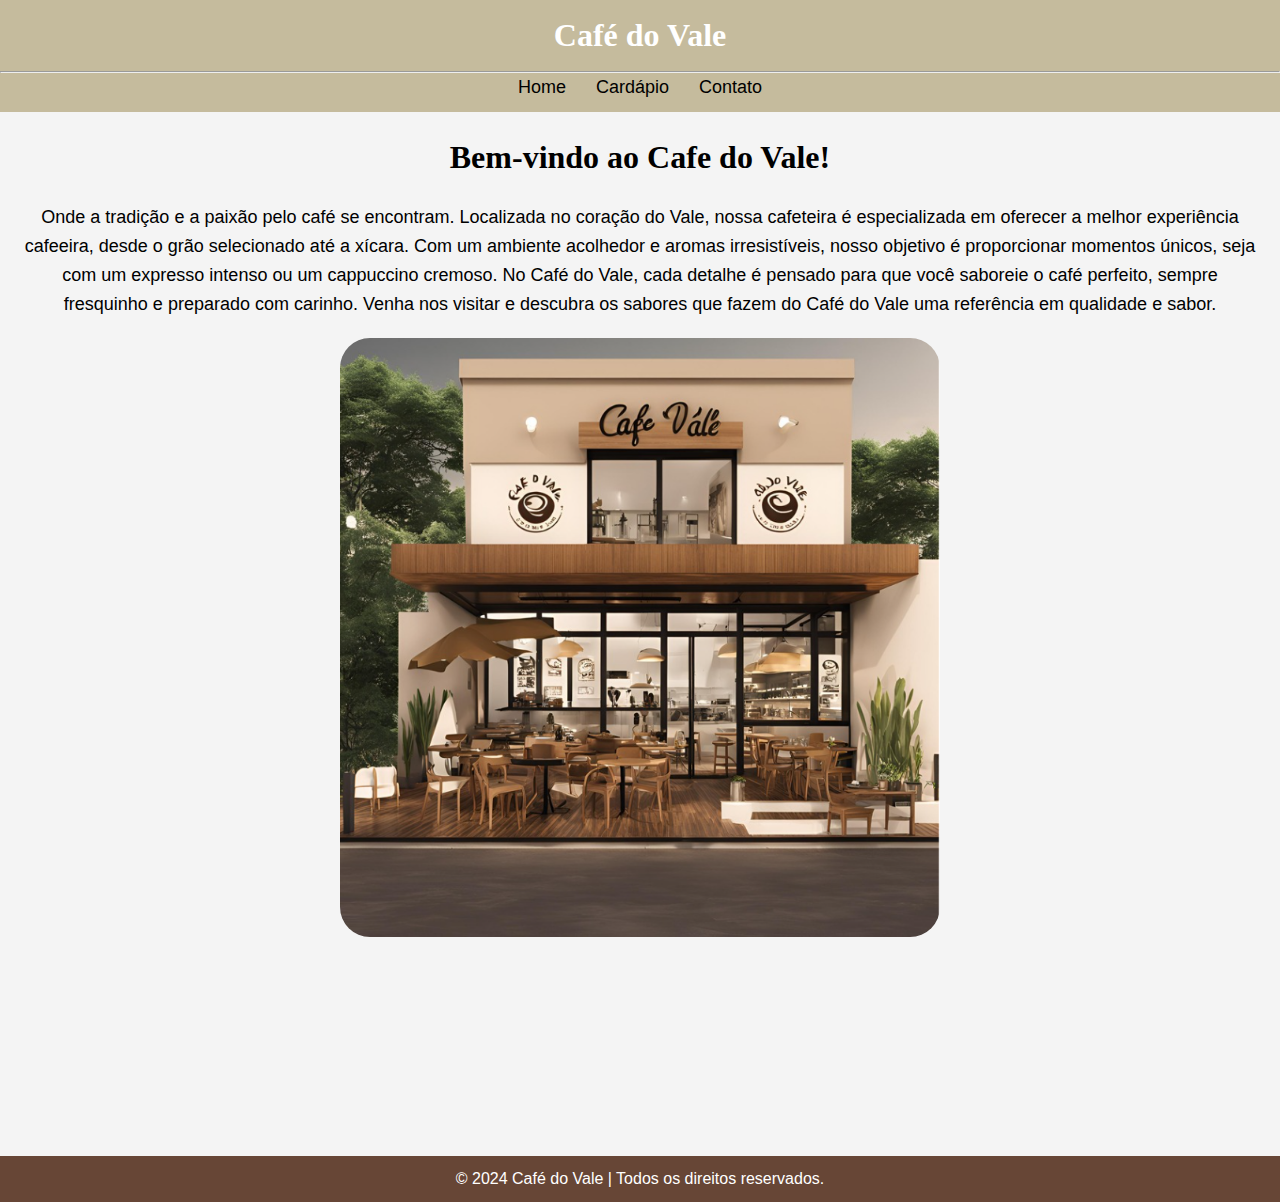
<file: index.html>
<!DOCTYPE html>
<html lang="pt-BR">
  <head>
    <meta charset="UTF-8" />
    <meta name="viewport" content="width=device-width, initial-scale=1.0" />
    <title>Café do Vale</title>
    <link rel="stylesheet" href="./style.css" />
  </head>
  <body>
    <header>
      <h1>Café do Vale</h1>
<hr>
      <nav>
        <ul>
          <li><a href="index.html">Home</a></li>
          <li><a href="/pages/cardapio.html">Cardápio</a></li>
          <li><a href="/pages/contato.html">Contato</a></li>
        </ul>
      </nav>
    </header>
    <main>
      <section class="welcome">
        <h2>Bem-vindo ao Cafe do Vale!</h2>
        <p>
           Onde a tradição e a paixão pelo café se encontram. Localizada no coração do Vale, nossa cafeteira é especializada em oferecer a melhor experiência cafeeira, desde o grão selecionado até a xícara. Com um ambiente acolhedor e aromas irresistíveis, nosso objetivo é proporcionar momentos únicos, seja com um expresso intenso ou um cappuccino cremoso. No Café do Vale, cada detalhe é pensado para que você saboreie o café perfeito, sempre fresquinho e preparado com carinho. Venha nos visitar e descubra os sabores que fazem do Café do Vale uma referência em qualidade e sabor.
        </p>
      </section>
      <section class="image-highlight">
        <img src="/img/image.png" alt="Imagem da Cafeteria" />
      </section>
    </main>

    <footer>
      <p>&copy; 2024 Café do Vale | Todos os direitos reservados.</p>
    </footer>
  </body>
</html>
</file>
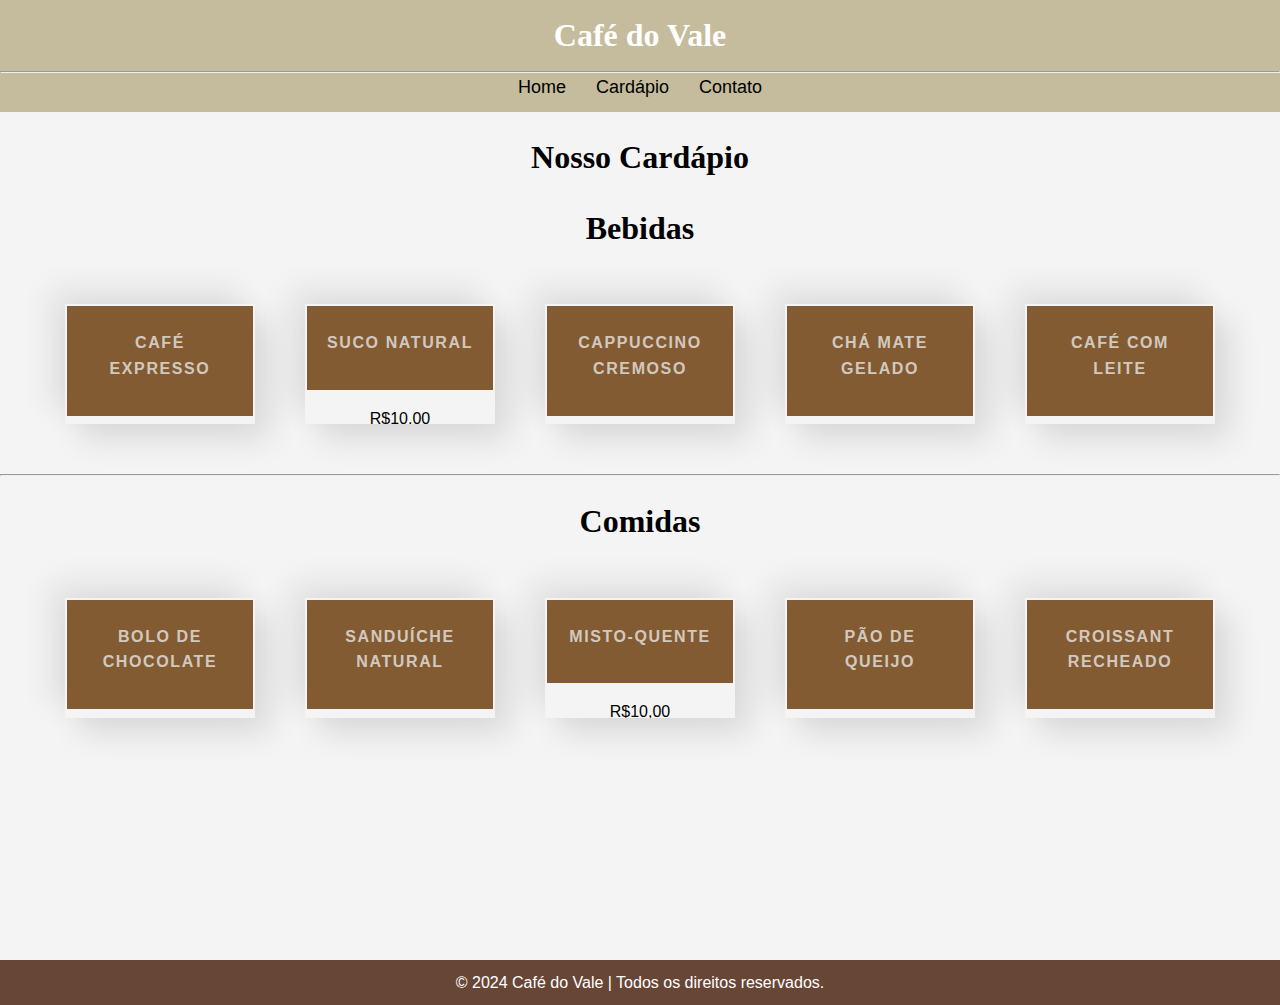
<file: pages/cardapio.html>
<!DOCTYPE html>
<html lang="pt-BR">
<head>
    <meta charset="UTF-8">
    <meta name="viewport" content="width=device-width, initial-scale=1.0">
    <title>Cardápio-Café do Vale</title>
    <link rel="stylesheet" href="/style.css">
</head>
<body>
    <header>
        <h1>Café do Vale</h1>
<hr>
        <nav>
            <ul>
                <li><a href="/index.html">Home</a></li>
                <li><a href="/pages/cardapio.html">Cardápio</a></li>
                <li class="contato"><a href="contato.html">Contato</a></li>
            </ul>
        </nav>
    </header>




    <main>
        <h2>Nosso Cardápio</h2>
       <h3>Bebidas</h3>
    <div class="cards-container">
        <div class="card">
            <div class="header">
                <span class="title">Café Expresso</span>
            </div>
            <p>R$8,50</p>
            <p>Tradicional café expresso, forte e encorpado.</p>
        </div>

        <div class="card">
            <div class="header">
                <span class="title">Suco Natural</span>
            </div>
            <p>R$10,00</p>
            <p>Suco de frutas frescas, natural e refrescante.</p>
        </div>

        <div class="card">
            <div class="header">
                <span class="title">Cappuccino Cremoso</span>
            </div>
            <p>R$8,50</p>
            <p>Bebida de café suave com leite vaporizado e espuma cremosa.</p>
        </div>

        <div class="card">
            <div class="header">
                <span class="title">Chá Mate Gelado</span>
            </div>
            <p>R$7,00</p>
            <p>Chá mate servido gelado, perfeito para dias quentes.</p>
        </div>

        <div class="card">
            <div class="header">
                <span class="title">Café com Leite</span>
            </div>
            <p>R$7,00</p>
            <p>Combinação clássica de café e leite vaporizado.</p>
        </div>
    </div>

    </main>



<hr>


          <main>
            <h3>Comidas</h3>
            <div class="cards-container">
                <div class="card">
                    <div class="header">
                        <span class="title">Bolo de Chocolate</span>
                    </div>
                    <p>R$8,00</p>
                    <p>Fatia de bolo macio com sabor intenso de chocolate.</p>
                </div>
    
                <div class="card">
                    <div class="header">
                        <span class="title">Sanduíche Natural</span>
                    </div>
                    <p>R$15,00</p>
                    <p>Sanduíche leve e saudável, recheado com ingredientes frescos.</p>
                </div>
    
                <div class="card">
                    <div class="header">
                        <span class="title">Misto-quente</span>
                    </div>
                    <p>R$10,00</p>
                    <p>Sanduíche tostado com queijo e presunto, uma opção clássica.</p>
                </div>
    
                <div class="card">
                    <div class="header">
                        <span class="title">Pão de Queijo</span>
                    </div>
                    <p>R$6,00</p>
                    <p>Tradicional pão de queijo brasileiro, crocante por fora e macio por dentro.</p>
                </div>

                <div class="card">
                  <div class="header">
                      <span class="title">Croissant recheado</span>
                  </div>
                  <p>R$6,00</p>
                  <p>Tradicional Croissant Francês, com deliciosos recheios doces e salgados.</p>
              </div>

            </div>
        </main>
   
           
            <footer class="cardapio-footer">
                <p>&copy; 2024 Café do Vale | Todos os direitos reservados.</p>
              </footer>

  
</body>

</html>
</file>
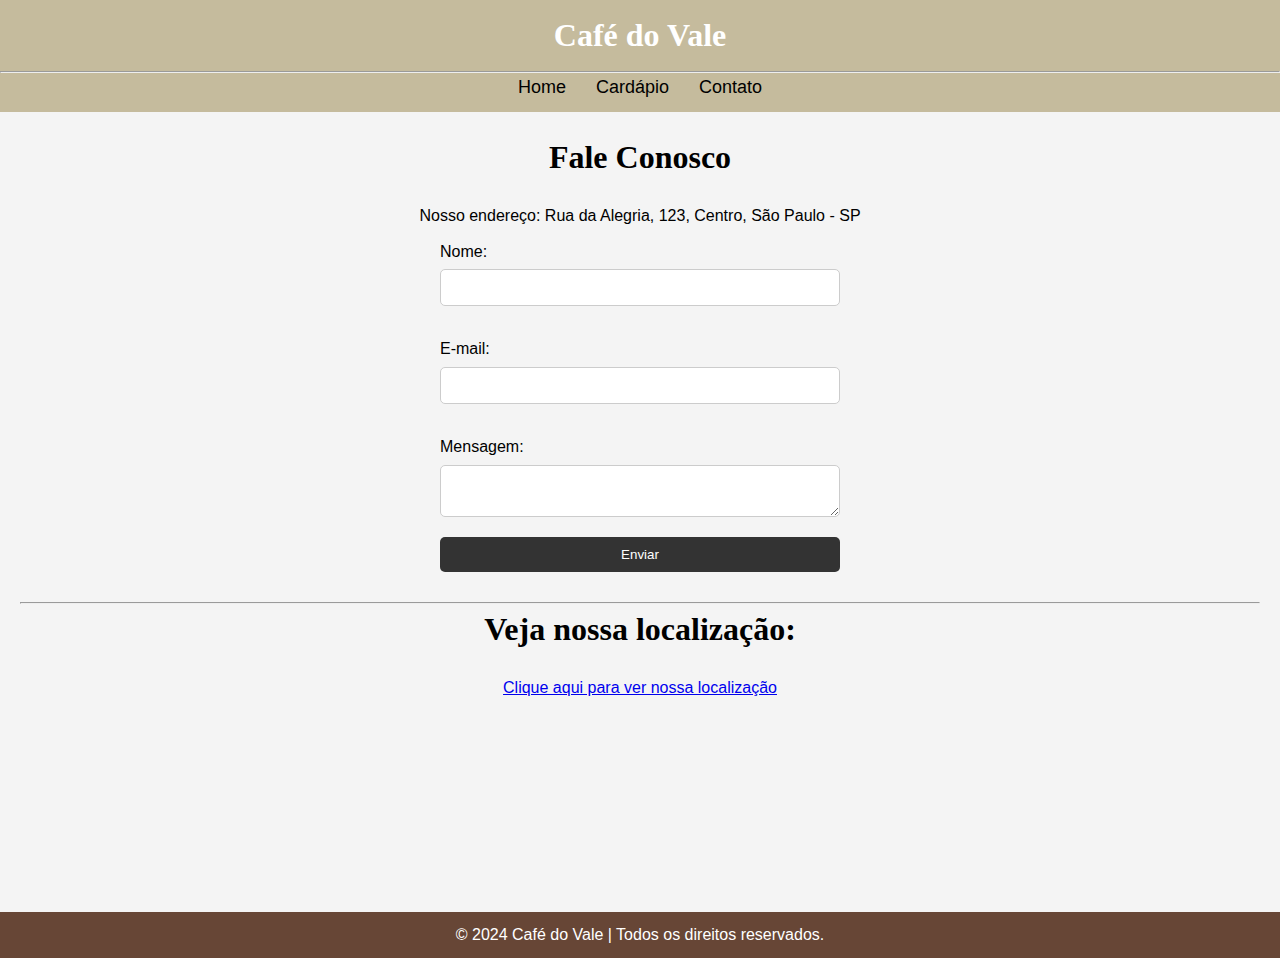
<file: pages/contato.html>
<!DOCTYPE html>
<html lang="pt-BR">
  <head>
    <meta charset="UTF-8" />
    <meta name="viewport" content="width=device-width, initial-scale=1.0" />
    <title>Contato - Café do Vale</title>
    <link rel="stylesheet" href="/style.css" />
  </head>
  <body>
    <header>
      <h1>Café do Vale</h1>
<hr>
      <nav>
        <ul>
          <li><a href="/index.html">Home</a></li>
          <li><a href="/pages/cardapio.html">Cardápio</a></li>
          <li><a href="/pages/contato.html">Contato</a></li>
        </ul>
      </nav>
    </header>

    <main>
      <h2>Fale Conosco</h2>
      <p>Nosso endereço: Rua da Alegria, 123, Centro, São Paulo - SP</p>

      <form action="#" method="POST">
        <label for="name">Nome:</label>
        <input type="text" id="name" name="name" required />

        <label for="email">E-mail:</label>
        <input type="email" id="email" name="email" required />

        <label for="message">Mensagem:</label>
        <textarea id="message" name="message" required></textarea>

        <button type="submit">Enviar</button>
      </form>
<hr>
      <section class="map">
        <h3>Veja nossa localização:</h3>
        <a
          href="https://www.google.com.br/maps/@-37.281147,-12.6954193,12.25z?entry=ttu&g_ep=EgoyMDI0MDkxMS4wIKXMDSoASAFQAw%3D%3D"
          target="_blank"
          >Clique aqui para ver nossa localização</a
        >
      </section>
    </main>
    <footer>
      <p>&copy; 2024 Café do Vale | Todos os direitos reservados.</p>
    </footer>
  
  </body>
  
</html>
</file>
<file: style.css>
:root {
  /* Variáveis de cores */
  --background-color: #f4f4f4;
  --header-bg-color: #c5bb9d;
  --nav-text-color: #000000;
  --nav-hover-bg-color: #674636;
  --nav-hover-text-color: #ffffff;
  --footer-bg-color: #674636;
  --footer-text-color: #ffffff;
}

* {
  margin: 0;
  padding: 0;
  box-sizing: border-box;
}

body {
  font-family: 'Arial', sans-serif;
  line-height: 1.6;
  background-color: var(--background-color);
}

header {
  background-color: var(--header-bg-color);
  color: #fff;
  padding: 10px 0;
  text-align: center;
}

header h1 {
  margin-bottom: 10px;
  font-family: Georgia, 'Times New Roman', Times, serif;
}

nav ul {
  list-style: none;
  display: flex;
  justify-content: center;
  align-items: center;
}

nav ul li {
  margin: 0 15px;
}

nav ul li a {
  color: var(--nav-text-color);
  text-decoration: none;
  font-size: 18px;
}

nav ul li a:hover {
  background-color: var(--nav-hover-bg-color);
  color: var(--nav-hover-text-color);
  border-radius: 10%;
}

main {
  padding: 20px;
  text-align: center;
  
}

main h2,
main h3 {
  margin-bottom: 20px;
  font-size: 200%;
  font-family: Georgia, 'Times New Roman', Times, serif;
}

.welcome p {
  font-size: 18px;
  text-align: center;
  font-family: 'Lucida Sans', 'Lucida Sans Regular', 'Lucida Grande', 'Lucida Sans Unicode', Geneva, Verdana, sans-serif

}

.image-highlight img {
  width: 100%;
  max-width: 600px;
  height: auto;
  border-radius: 5%;
  margin-top: 20px;
}

form {
  display: flex;
  flex-direction: column;
  max-width: 400px;
  margin: 0 auto;
  margin-bottom: 30px;
}

form label {
  margin: 10px 0 5px 0;
  text-align: left;
}

form input,
form textarea {
  padding: 10px;
  margin-bottom: 20px;
  border: 1px solid #ccc;
  border-radius: 5px;
}

form button {
  padding: 10px;
  background-color: #333;
  color: #fff;
  border: none;
  border-radius: 5px;
  cursor: pointer;
}

form button:hover {
  background-color: #555;
}

footer {
  background-color: var(--footer-bg-color);
  color: var(--footer-text-color);
  text-align: center;
  padding: 10px;
  width: 100%;
  bottom: 0;
  align-items:center;
  margin-top: 12rem;
}

.cardapio-footer {
  background-color: var(--footer-bg-color);
  color: var(--footer-text-color);
  text-align: center;
  padding: 10px;
  max-width: 100%;
  bottom: 0;
  align-items:center;
  margin-top: 12rem;
}


.card {
  width: 190px;
  height: 120px;
  transition: all 0.5s;
  box-shadow: 15px 15px 30px rgba(0, 0, 0, 0.11), -15px -15px 30px #00000015;
  text-align: center;
  overflow: hidden;
  margin: 10px;
}

.card:hover {
  height: 260px;
}

.card .header {
  padding: 20px;
  display: flex;
  flex-direction: column;
  align-items: center;
  justify-content: center;
  background: #825b32;
  margin-bottom: 16px;
}

.card .header .img-box {
  width: 50px;
}

.card .header .title {
  font-size: 1em;
  letter-spacing: 0.1em;
  font-weight: 900;
  text-transform: uppercase;
  padding: 4px 0 14px 0;
  transition: all 0.5s;
  color: #edededc5;
}

.card:hover .header {
  clip-path: polygon(0 0, 100% 0, 100% 100%, 0 96%);
}

.card:hover .header .title {
  padding: 0;
}

.card .content {
  display: block;
  text-align: left;
  color: #000;
  margin: 0 18px;
}

.card .content p {
  transition: all 0.5s;
  font-size: 0.8em;
  margin-bottom: 8px;
}

.card .content a {
  color: #1d8122;
  cursor: pointer;
  transition: all 0.5s;
  font-size: 0.7rem;
  font-weight: 700;
  text-transform: uppercase;
}

.card .content .btn-link:hover {
  border-bottom: 1px solid #1d8122;
}

div.card {
  justify-content: right;
  padding: 2px;
  align-items: center;
}


.cards-container {
  display: flex;
  justify-content: space-around;
  align-items: center;
  padding: 20px;
}





/* Mobile */
@media (max-width: 767px) {
  nav ul {
    flex-direction: row;
  }

  .cards-container {
    flex-direction: column;
  }

  .card {
    width: 100%;
    margin-bottom: 20px;
  }

  header h1 {
    font-size: 1.5rem;
  }

  main h2,
  main h3 {
    font-size: 150%;
  }
}

/* Tablet */
@media (min-width: 768px) and (max-width: 1023px) {
  .cards-container {
    flex-direction: row;
    flex-wrap: wrap;
  }

  .card {
    width: 45%;
    margin-bottom: 20px;
  }

  main h2,
  main h3 {
    font-size: 180%;
  }

  header h1 {
    font-size: 2rem;
  }
}
</file>
